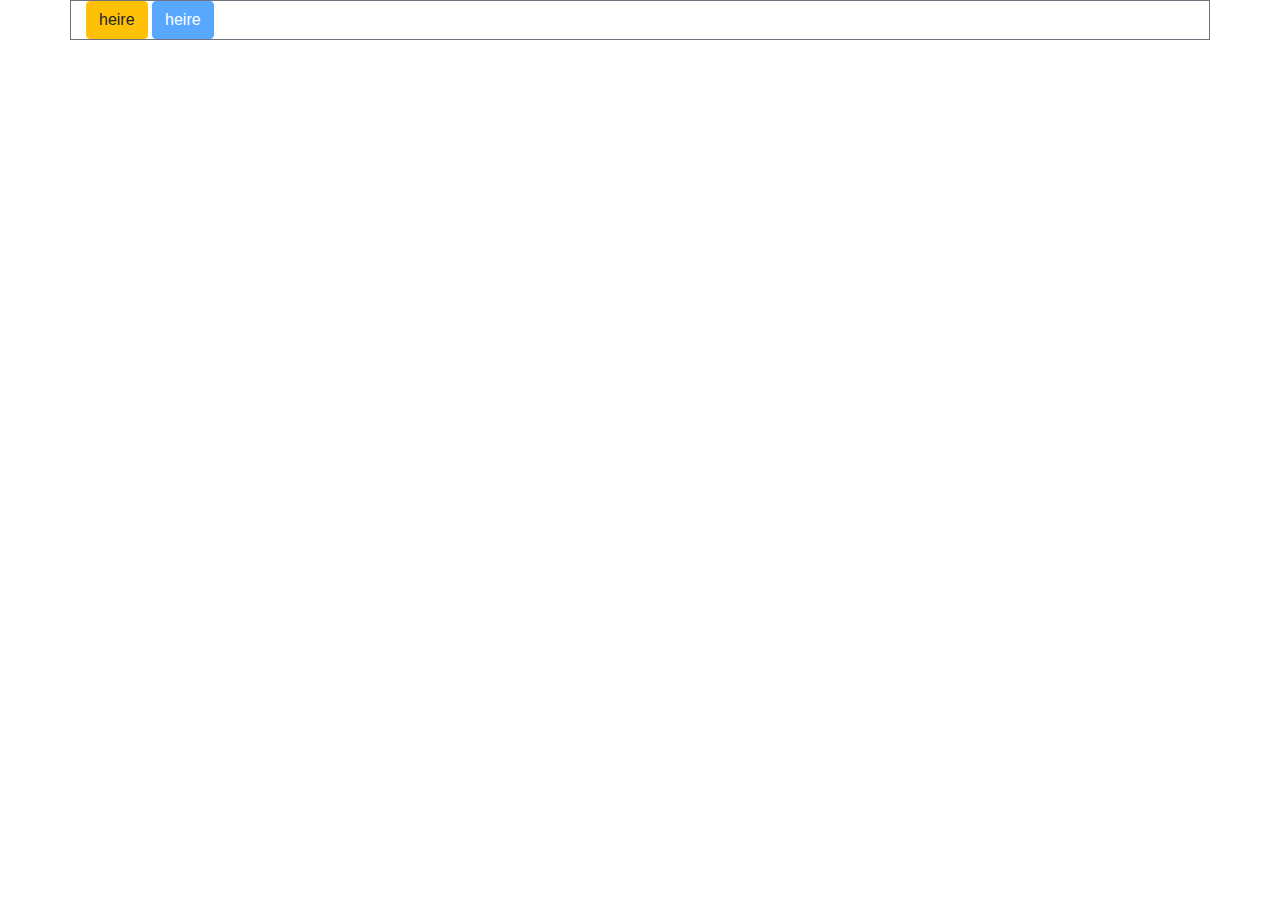
<file: web/yahoo.html>
<!DOCTYPE html>
<html lang="en">
<head>
    <meta charset="UTF-8">
    <meta http-equiv="X-UA-Compatible" content="IE=edge">
    <meta name="viewport" content="width=device-width, initial-scale=1.0">
    <title>Document</title>
    <link rel="stylesheet" href="bootstrap.css">
    <!-- <link rel="stylesheet" href="css\bootstrap.css"> -->
    <link rel="stylesheet" href="yahoo.css">
    
</head>
<body>
    <div class="container">
        <!-- <div class="row" style="height:300px;">
            <div class="col-4 cl1 align-self-end" >lorem12</div>
            <div class="col-4 cl2">Lorem ipsum dolor sit amet consectetur adipisicing elit. Corporis, repudiandae!</div>
            <div class="col-4 cl3">Lorem, ipsum dolor.</div>
        </div>

        <div class="row flex-row-reverse" style="height:300px;">
            <div class="col-4 cl1 align-self-end" >lorem12</div>
            <div class="col-4 cl2">Lorem ipsum dolor sit amet consectetur adipisicing elit. Corporis, repudiandae!</div>
            <div class="col-4 cl3">Lorem, ipsum dolor.</div>
        </div>

        <div class="row flex-nowrap" style="height:300px;">
            <div class="col-4 cl1 align-self-end" >lorem12</div>
            <div class="col-4 cl2">Lorem ipsum dolor sit amet consectetur adipisicing elit. Corporis, repudiandae!</div>
            <div class="col-4 cl3">Lorem, ipsum dolor.</div>
            <div class="col-4 cl3">Lorem, ipsum dolor.</div>
        </div> -->

        <!-- <div class="row flex-column " style="height:300px;">
            <div class="col-md-4 cl1 align-self-end" >lorem12</div>
            <div class="col flex-fill cl2">Lorem ipsum dolor sit amet consectetur adipisicing elit. Corporis, repudiandae!</div>
            <div class="col flex-fill cl3">Lorem, ipsum dolor.</div>
        </div> -->

        <!-- <div class="row" style="height:300px;">
            <div class="col-md-4 cl1" >lorem12</div>
            <div class="col-md-4 cl2">Lorem ipsum dolor sit amet consectetur adipisicing elit. Corporis, repudiandae!</div>
            <div class="col-4 cl3">Lorem, ipsum dolor.</div>
           </div> -->
<!-- 
           <div class="row d-lg-inline-block">
            <div class="col-md-4 cl1 align-self-end" >lorem12</div>
            <div class="col-md-4 d-md-none cl2">Lorem ipsum dolor sit amet consectetur adipisicing elit. Corporis, repudiandae!</div>
            <div class="col-md-4 cl3">Lorem, ipsum dolor.</div>
        </div> -->
<!-- 
        <div class="row">
            <div class="col-md-4 cl1 align-self-end" >lorem12</div>
            <div class="col-md-4 d-block d-sm-none cl2">Lorem ipsum dolor sit amet consectetur adipisicing elit. Corporis, repudiandae!</div>
            <div class="col-md-4 cl3">Lorem, ipsum dolor.</div>
        </div> -->


        <!-- <div class="ty d-flex">
            <div class=" cl1" >lorem12   Lorem ipsum dolor sit, amet consectetur adipisicing elit. Esse vitae ipsa, laudantium similique, eos, assumenda vel molestias illum officiis repellat hic facere neque. Ab iusto amet, inventore alias eaque rerum consequuntur veritatis debitis delectus.</div>
            <div class=" cl2">Lorem ipsum dolor sit amet consectetur adipisicing elit. Corporis, repudiandae!</div>
            <div class=" cl3">Lorem, ipsum dolor.</div>
        </div> -->

<!-- 
        <div class="ty d-flex flex-column-reverse">
            <div class=" cl1" >lorem12   Lorem ipsum dolor sit, amet consectetur adipisicing elit. Esse vitae ipsa, laudantium similique, eos, assumenda vel molestias illum officiis repellat hic facere neque. Ab iusto amet, inventore alias eaque rerum consequuntur veritatis debitis delectus.</div>
            <div class=" cl2">Lorem ipsum dolor sit amet consectetur adipisicing elit. Corporis, repudiandae!</div>
            <div class=" cl3">Lorem, ipsum dolor.</div>
        </div>
         -->
        <!-- <div class="d-flex">
            <div class="order-3 cl1" >lorem12   Lorem ipsum dolor sit, amet consectetur adipisicing elit. Esse vitae ipsa, laudantium similique, eos, assumenda vel molestias illum officiis repellat hic facere neque. Ab iusto amet, inventore alias eaque rerum consequuntur veritatis debitis delectus.</div>
            <div class="order-1 cl2">Lorem ipsum dolor sit amet consectetur adipisicing elit. Corporis, repudiandae!</div>
            <div class="order-2 cl3">Lorem, ipsum dolor.</div>
        </div> -->
<!-- 
        <div class="ty d-flex">
            <div class=" cl1" >lorem12   Lorem ipsum dolor sit, amet consectetur adipisicing elit. Esse vitae ipsa, laudantium similique, eos, assumenda vel molestias illum officiis repellat hic facere neque. Ab iusto amet, inventore alias eaque rerum consequuntur veritatis debitis delectus.</div>
            <div class=" cl2">Lorem ipsum dolor sit amet consectetur adipisicing elit. Corporis, repudiandae!</div>
            <div class="d-none d-print-block cl3">Lorem, ipsum dolor.</div>
        </div> -->

        <!-- <div class="ty clearfix">
            <div class="w-25 float-md-right float-lg-left cl1 " ><h1>div one</h1></div>
            <div class="w-25 float-md-left float-lg-right cl2 " ><h1>div two</h1></div>
          
        </div> -->

        <!-- <div class="ty clearfix" style="height: 300px;">
            <div class="float-md-right float-lg-none cl1 " ><h1>div one</h1></div>
            <div class="w-25 float-md-left float-lg-right cl2 " ><h1>div two</h1></div>
          
        </div> -->

        <!-- <div class="ty " style="height: 300px";>
            <div class="vw-100 float-md-right float-lg-left cl1 " ><h1>div one</h1></div>
            <div class="vh-100 float-md-left float-lg-right cl2 " ><h1>div two</h1></div>
          
        </div> -->
<!-- 
        <div class="ty " style="height: 300px";>
            <div class=" cl1 w-100 position-bottom sticky-top" ><h1>div one</h1></div>
            <div class=" cl2" ><h1>div two</h1></div>
            <div class=" cl3 " ><h1>div two Lorem ipsum dolor sit amet consectetur adipisicing elit. Aut explicabo totam delectus voluptatum, soluta porro corporis magni enim. Vitae, consectetur accusamus similique alias eum deleniti officia placeat eaque! Vero tenetur fugit consequatur neque, aliquid delectus eius totam similique error voluptatum dolore labore ipsum maxime distinctio porro illo, inventore expedita. Velit enim accusantium nam expedita ducimus delectus quos odio ex nulla. Qui odio nulla explicabo neque, similique eveniet id quisquam beatae illo dicta animi debitis voluptates laboriosam tempora est eos a corrupti dolores aliquam recusandae ipsum provident incidunt amet? Nemo, ab animi. Minima ipsa minus dolorum molestiae dolore nulla officia impedit repellendus eum dolorem ab velit, repellat quaerat! Fugiat nobis, est numquam porro ipsum temporibus necessitatibus quaerat deserunt ullam nemo pariatur commodi adipisci rem expedita atque. Aliquam officiis dignissimos repellendus ipsum!</h1></div>
        </div> -->

        <!-- <div class="ty " style="height: 300px";>
            <div class="vw-100 float-md-right float-lg-left cl1 " ><h1>div one</h1></div>
            <div class="vh-100 float-md-left float-lg-right cl2 " ><h1>div two</h1></div>
          <div class="cl3 overflow-auto " style="height: 100px";>Lorem ipsum dolor sit amet consectetur adipisicing elit. Rem perferendis laborum minus aperiam eaque atque expedita id autem quo fugiat, officiis cumque quos. Praesentium molestias, necessitatibus accusamus, voluptas soluta impedit iste assumenda amet saepe itaque eius laboriosam ducimus, minima fugit delectus dolorum minus eos corporis consequuntur exercitationem unde vero. Ad, recusandae. Sit minus delectus doloribus nisi nam soluta saepe dignissimos facilis perferendis eum? Nisi, deleniti laudantium, facilis beatae nemo labore voluptates, corporis odit aut doloremque mollitia dolore assumenda. Accusantium aliquid doloremque facilis optio, odit blanditiis, quasi quae delectus iste quis porro sapiente hic. Praesentium est vero expedita illo assumenda quis voluptatem cum dolor accusamus fugiat aperiam, laboriosam nisi atque dolores impedit, ab ipsa et rem asperiores sapiente excepturi deserunt provident?</div>
        </div> -->


        <!-- <div class="ty " style="height: 300px";>
            <div class="vw-100 float-md-right float-lg-left cl1 " ><h1>div one</h1></div>
            <div class="vh-100 float-md-left float-lg-right cl2 " ><h1>div two</h1></div>
          <div class="cl3 overflow-hidden " style="height: 100px";>Lorem ipsum dolor sit amet consectetur adipisicing elit. Rem perferendis laborum minus aperiam eaque atque expedita id autem quo fugiat, officiis cumque quos. Praesentium molestias, necessitatibus accusamus, voluptas soluta impedit iste assumenda amet saepe itaque eius laboriosam ducimus, minima fugit delectus dolorum minus eos corporis consequuntur exercitationem unde vero. Ad, recusandae. Sit minus delectus doloribus nisi nam soluta saepe dignissimos facilis perferendis eum? Nisi, deleniti laudantium, facilis beatae nemo labore voluptates, corporis odit aut doloremque mollitia dolore assumenda. Accusantium aliquid doloremque facilis optio, odit blanditiis, quasi quae delectus iste quis porro sapiente hic. Praesentium est vero expedita illo assumenda quis voluptatem cum dolor accusamus fugiat aperiam, laboriosam nisi atque dolores impedit, ab ipsa et rem asperiores sapiente excepturi deserunt provident?</div>
        </div> -->

        <!-- <div class="ty " style="height: 400px";>
            <div class=" cl1 " ><h1>div one</h1></div>
            <div class="cl2 " ><h1>div two</h1></div>
          <div class="cl3 " >Lorem ipsum dolor sit amet consectetur adipisicing elit. Rem perferendis laborum minus aperiam eaque atque expedita id autem quo fugiat, officiis cumque quos. Praesentium molestias, necessitatibus accusamus, voluptas soluta impedit iste assumenda amet saepe itaque eius laboriosam ducimus, minima fugit delectus dolorum minus eos corporis consequuntur exercitationem unde vero. Ad, recusandae. Sit minus delectus doloribus nisi nam soluta saepe dignissimos facilis perferendis eum? Nisi, deleniti laudantium, facilis beatae nemo labore voluptates, corporis odit aut doloremque mollitia dolore assumenda. Accusantium aliquid doloremque facilis optio, odit blanditiis, quasi quae delectus iste quis porro sapiente hic. Praesentium est vero expedita illo assumenda quis voluptatem cum dolor accusamus fugiat aperiam, laboriosam nisi atque dolores impedit, ab ipsa et rem asperiores sapiente excepturi deserunt provident?</div>
        </div>
 -->
<!-- <div class="container">
    <div class="row no-gutters">
        <div class="col-md-4">
            <div class="cl1">Lorem ipsum dolor sit amet consectetur adipisicing elit. Ipsam, eius!</div>
        </div>
        <div class="col-md-4">
            <div class="cl2">Lorem ipsum dolor sit amet consectetur adipisicing elit. Ipsam, eius!</div>
        </div>
        <div class="col-md-4">
            <div class="cl3">Lorem ipsum dolor sit amet consectetur adipisicing elit. Ipsam, eius!</div>
        </div>
    </div>
</div> -->

<!-- <div class="container ">
    <div class="row ">
        <div class="col-md-4 py-lg-5">
            <div class="cl1 py-5 px-5">Lorem ipsum dolor sit amet consectetur adipisicing elit. Ipsam, eius!</div>
        </div>
        <div class="col-md-n4">
            <div class="cl2">Lorem ipsum dolor sit amet consectetur adipisicing elit. Ipsam, eius!</div>
        </div>
        <div class="col-md-4">
            <div class="cl3 my-sm-n5">Lorem ipsum dolor sit amet consectetur adipisicing elit. Ipsam, eius!</div>
        </div>
    </div>
</div> -->

<!-- <div class="container ">
    <div class="row ">
        <div class="col-md-4 bg-primary">
            <div class="cl12 text-danger ">Lorem ipsum dolor sit amet consectetur adipisicing elit. Ipsam, eius!</div>
        </div>
        <div class="col-md-4 bg-secondary">
            <div class="cl22">Lorem ipsum dolor sit amet consectetur adipisicing elit. Ipsam, eius!</div>
        </div>
        <div class="col-md-4 bg-white">
            <div class="cl32 ">Lorem ipsum dolor sit amet consectetur adipisicing elit. Ipsam, eius!</div>
        </div>
    </div>
</div> -->

<!-- <div class="container ">
    <div class="row ">
        <div class="col-md-4 bg-primary">
            <div class="cl12 text-danger text-right">Lorem ipsum dolor sit amet consectetur adipisicing elit. Ipsam, eius!</div>
        </div>
        <div class="col-md-4 bg-secondary">
            <div class="cl22 text-center text-uppercase"><a href="#" class="reset">heloo ggoo lo oooo</a>Lorem ipsum dolor sit amet consectetur adipisicing elit. Ipsam, eius!</div>
        
        </div>
        <div class="col-md-4 bg-white text-justify font-weight-bold font-italic">
            <div class="cl32 text-nowrap text-truncate text-break    ">Lorem ipsum dolor sit amet consectetur adipisicing elit. Ipsam, eius!lorem12lorem12  Lorem ipsum dolor sit, amet consectetur adipisicing elit. Cumque rem et nihil!</div>
        </div>

    </div>
</div> -->
<!-- 
<div class="container ">
    <div class="row ">
        <div class="col-md-4 bg-primary">
            
            <div class="cl12 display-1">Lorem ipsum dolor sit amet consectetur adipisicing elit. Ipsam, eius!</div>
        </div>
        <div class="col-md-4">
            <div class="cl22 "><a href="#" class="reset">heloo ggoo lo oooo</a>Lorem ipsum dolor sit amet consectetur adipisicing elit. Ipsam, eius!</div>
        
        </div>
        <div class="col-md-4 lead">
            <div class="cl32  ">Lorem ipsum dolor sit amet consectetur adipisicing elit. Ipsam, eius!lorem12lorem12  Lorem ipsum dolor sit, amet consectetur adipisicing elit. Cumque rem et nihil!</div>
        </div>
        <ul class="list-inline">
            <li class="list-inline-item">kkd</li>
            <li class="list-inline-item">lkdjkal </li>
            <li class="list-inline-item"> fksdj </li>
            <li class="list-inline-item"> ldoadj</li>
            <li class="list-inline-item"> oiio</li>
        </ul>
<blockquote class="">
<p class="user-select-none">Lorem ipsum dolor, sit amet consectetur adipisicing el</p>
<footer>
    --yooohoho bbaba---
</footer>
</blockquote>
    </div>
</div>
 -->
<button type="button" class="btn btn-warning">heire</button>
<button type="button" class="btn btn-primary disabled">heire</button>
        
        
    </div>
</body>
</html>
</file>
<file: web/yahoo.css>
.cl1{
    background-color: blue;
}
.cl2{
    background-color: rgb(221, 235, 99);
}
.cl3{
    background-color: rgb(163, 163, 240);
}
.ty{
    background-color: rgb(0, 0, 75);
}
.row{
    border: 1px solid blue;
}
.container{
    border: 1px solid rgb(113, 113, 126);
}
</file>
